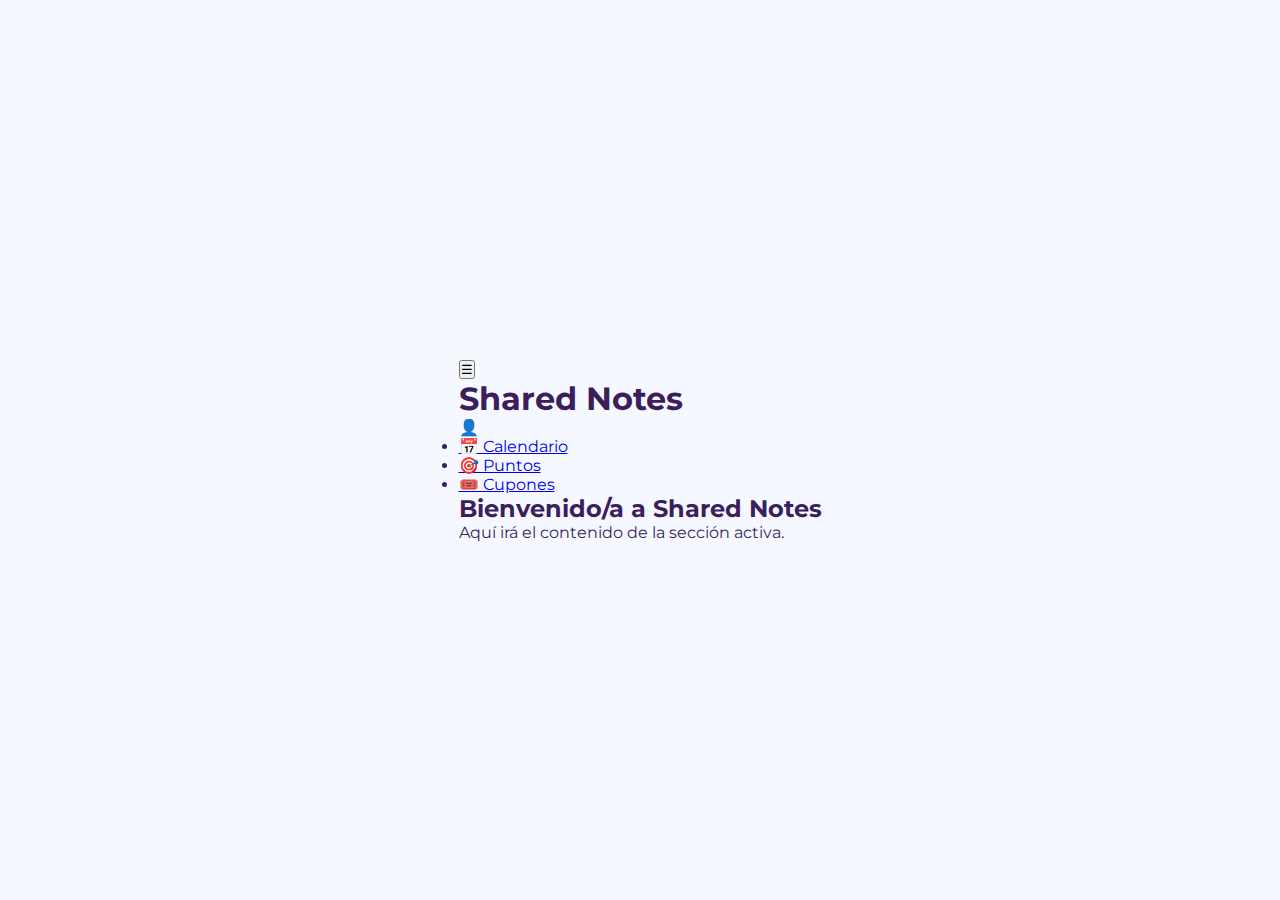
<file: dashboard.html>
<!DOCTYPE html>
<html lang="es">
<head>
  <meta charset="UTF-8" />
  <meta name="viewport" content="width=device-width, initial-scale=1.0" />
  <title>Shared Notes - Inicio</title>
  <link rel="stylesheet" href="css/style.css" />
  <link href="https://fonts.googleapis.com/css2?family=Montserrat:wght@400;600&display=swap" rel="stylesheet">
</head>
<body>
  <div class="app-wrapper">
    <header class="app-header">
      <button class="menu-toggle" id="menu-toggle">☰</button>
      <h1 class="app-title">Shared Notes</h1>
      <div class="profile-icon">👤</div>
    </header>

    <nav class="sidebar" id="sidebar">
      <ul>
        <li><a href="#">📅 Calendario</a></li>
        <li><a href="#">🎯 Puntos</a></li>
        <li><a href="#">🎟️ Cupones</a></li>
      </ul>
    </nav>

    <main class="main-content">
      <h2>Bienvenido/a a Shared Notes</h2>
      <p>Aquí irá el contenido de la sección activa.</p>
    </main>
  </div>

  <script>
    const toggleButton = document.getElementById('menu-toggle');
    const sidebar = document.getElementById('sidebar');

    toggleButton.addEventListener('click', () => {
      sidebar.classList.toggle('active');
    });
  </script>
</body>
</html>
</file>
<file: css/style.css>
* {
  margin: 0;
  padding: 0;
  box-sizing: border-box;
}

body {
  margin: 0;
  font-family: 'Montserrat', sans-serif;
  background-color: #f5f9ff; /* rosa pastel suave */
  color: #3B1E5B; /* púrpura oscuro */
  display: flex;
  justify-content: center;
  align-items: center;
  height: 100vh;
}

/* //--------------------------------- INDEX ---------------------------------// */

.main-container {
  display: flex;
  flex-direction: column;
  align-items: center;
  justify-content: center;
  height: 100vh;
  background-color: #f5f9ff; /* base pastel rosa claro */
  text-align: center;
  padding: 1rem;
}

.main-container .logo { /* color Shared Notes */
  font-size: 3rem;
  color: #C8B6FF; /* púrpura oscuro para buen contraste */
  margin-bottom: 1rem;
}

.slogan {
  font-size: 1.2rem;
  color: #5B3D8A; /* púrpura medio */
  margin-bottom: 2rem;
  max-width: 500px;
}

.main-buttons {
  display: flex;
  gap: 1rem;
  flex-wrap: wrap;
}

.btn {
  text-decoration: none;
  padding: 0.75rem 1.5rem;
  border-radius: 6px;
  font-weight: 600;
  font-size: 1rem;
  transition: background-color 0.3s ease;
}

.btn.primary {
  background-color: #C8B6FF; /* botón pastel violeta */
  color: white;
}

.btn.primary:hover {
  background-color: #B8C0FF;
}

.btn.secondary {
  background-color: transparent;
  border: 2px solid #C8B6FF;
  color: #C8B6FF;
}

.btn.secondary:hover {
  background-color: #E7C6FF;
}

/* //--------------------------------- FIN INDEX ---------------------------------// */



/* //--------------------------------- LOGIN ---------------------------------// */

.logo {
  font-size: 2rem;
  color: #4A3399;
  margin-bottom: 1.5rem;
}

.logo a {
  color: #4A3399;
  text-decoration: none;
}

.logo a:hover {
  text-decoration: underline;
}

.login-container {
  background-color: #FFFFFF;
  padding: 2rem 3rem;
  border-radius: 10px;
  box-shadow: 0 4px 15px rgba(74, 51, 153, 0.1);
  width: 100%;
  max-width: 400px;
  text-align: center;
}

.login-form {
  display: flex;
  flex-direction: column;
  gap: 1rem;
}

.login-form label {
  text-align: left;
  font-weight: 600;
  font-size: 0.9rem;
  color: #4A3399;
}

.login-form input {
  padding: 0.6rem;
  border: 1px solid #C8B6FF;
  border-radius: 6px;
  font-size: 1rem;
  transition: border-color 0.3s;
  color: #3B1E5B;
}

.login-form input:focus {
  border-color: #4A3399;
  outline: none;
}

.login-form button {
  background-color: #C8B6FF;
  color: white;
  padding: 0.75rem;
  border: none;
  border-radius: 6px;
  font-size: 1rem;
  font-weight: 600;
  cursor: pointer;
  transition: background-color 0.3s;
}

.login-form button:hover {
  background-color: #B8C0FF;
}

.register-link {
  margin-top: 1rem;
  font-size: 0.9rem;
  color: #5B3D8A;
}

.register-link a {
  color: #4A3399;
  text-decoration: none;
  font-weight: bold;
}

.register-link a:hover {
  text-decoration: underline;
}

/* //--------------------------------- FIN LOGIN ---------------------------------// */



/* //--------------------------------- REGISTRO ---------------------------------// */

#register-form input[type="password"]:nth-child(6) {
  margin-bottom: 0.5rem;
}

/* Estilo del label */
#register-form label {
  display: block;
  margin-bottom: 0.5rem;
  font-weight: 600;
  color: #4A3399; /* púrpura medio */
  font-size: 0.9rem;
}

/* Estilo del select */
#register-form select {
  width: 100%;
  padding: 0.6rem;
  border: 1px solid #C8B6FF; /* borde pastel */
  border-radius: 6px;
  font-size: 1rem;
  background-color: #fff;
  color: #3B1E5B; /* texto púrpura oscuro */
  appearance: none;
  background-image: url("data:image/svg+xml,%3Csvg viewBox='0 0 140 140' width='14' height='14' xmlns='http://www.w3.org/2000/svg'%3E%3Cpolyline points='20,50 70,100 120,50' stroke='%234A3399' stroke-width='15' fill='none' stroke-linecap='round'/%3E%3C/svg%3E");
  background-repeat: no-repeat;
  background-position: right 0.8rem center;
  background-size: 1rem;
  cursor: pointer;
  transition: border-color 0.3s;
}

#register-form select:focus {
  outline: none;
  border-color: #4A3399; /* más intenso al enfocar */
}

/* //--------------------------------- FIN REGISTRO ---------------------------------// */
</file>
